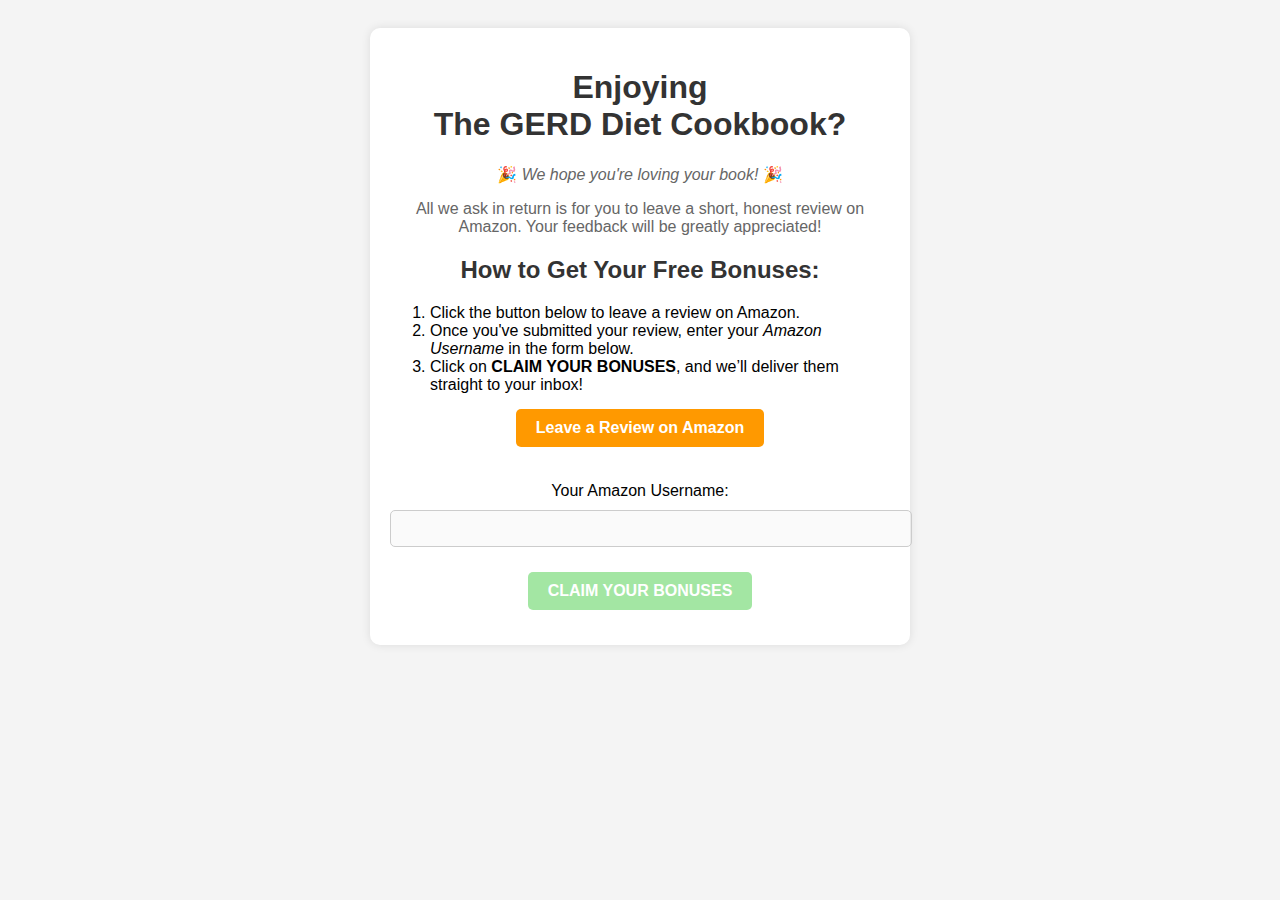
<file: index.html>
<!DOCTYPE html>
<html lang="en">
<head>
    <meta charset="UTF-8">
    <meta name="viewport" content="width=device-width, initial-scale=1.0">
    <title>Claim Your Bonuses</title>
    <link rel="stylesheet" href="styles.css">
</head>
<body>

    <div class="container">
        <h1>Enjoying<br> <strong>The GERD Diet Cookbook</strong>?</h1>
        <p>🎉 <i>We hope you're loving your book!</i> 🎉</p>
        <p>All we ask in return is for you to leave a short, honest review on Amazon. Your feedback will be greatly appreciated!</p>
        
        <h2>How to Get Your Free Bonuses:</h2>
        <ol>
            <li>Click the button below to leave a review on Amazon.</li>
            <li>Once you've submitted your review, enter your <i>Amazon Username</i> in the form below.</li>
            <li>Click on <strong>CLAIM YOUR BONUSES</strong>, and we’ll deliver them straight to your inbox!</li>
        </ol>

        <!-- Bottone per lasciare la recensione -->
        <button id="amazonButton">Leave a Review on Amazon</button>

      <!-- Form per inviare i dati -->
<form id="bonusForm" method="POST">
    <label for="amazonName">Your Amazon Username:</label>
    <input type="text" id="amazonName" name="amazonName" required disabled
           title="Leave a review to enable this field">

    <input type="hidden" id="email" name="email">

    <button type="submit" id="submitButton" disabled>CLAIM YOUR BONUSES</button>
</form>
    </div>

    <script>
     document.addEventListener("DOMContentLoaded", function() {
    const params = new URLSearchParams(window.location.search);
    const email = params.get("email");

    if (email) {
        document.getElementById("email").value = decodeURIComponent(email);
    }
});

        // Abilita il form dopo il clic sul bottone Amazon
document.getElementById("amazonButton").addEventListener("click", function() {
    window.open("https://www.amazon.com/review/create-review?asin=YOUR-ASIN", "_blank");
    setTimeout(() => {
        document.getElementById("amazonName").disabled = false;
        document.getElementById("submitButton").disabled = false;
    }, 1000);
});

        // Mostra un alert se il bottone "Claim Your Bonuses" viene cliccato senza inserire l'Amazon Username
document.getElementById("submitButton").addEventListener("click", function(event) {
    const amazonName = document.getElementById("amazonName").value;

    if (!amazonName) {
        event.preventDefault(); // Evita l'invio del form
        alert("Please enter your Amazon Username before claiming your bonuses.");
    }
});

        
// Invia i dati a Make e verifica che il campo email sia effettivamente presente
document.getElementById("bonusForm").addEventListener("submit", function(event) {
    event.preventDefault();

    const amazonName = document.getElementById("amazonName").value;
    const emailField = document.getElementById("email");
    const email = emailField ? emailField.value : "";

    if (!email) {
        alert("Error: Email is missing!");
        return;
    }

    fetch("https://hook.eu2.make.com/nunoz1blzyn2efvze6k2b2mh68mst97z", { 
        method: "POST",
        headers: { "Content-Type": "application/json" },
        body: JSON.stringify({
            amazonName: amazonName,
            email: email
        })
    })
    .then(response => {
        if (response.ok) {
            window.location.href = "thank-you.html";
        } else {
            alert("Something went wrong. Please try again.");
        }
    })
    .catch(error => console.error("Error:", error));
});
    </script>

</body>
</html>
</file>
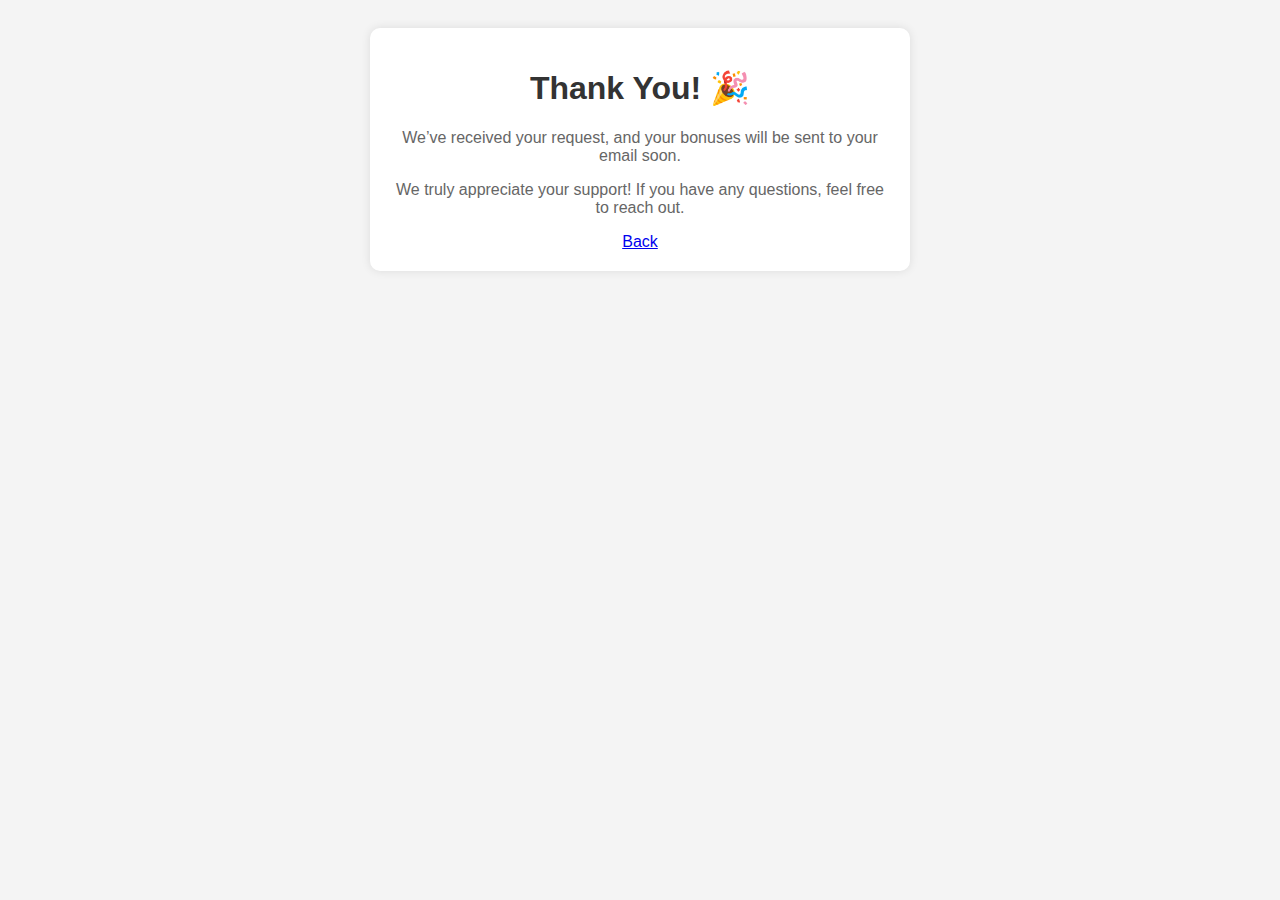
<file: thank-you.html>
<!DOCTYPE html>
<html lang="en">
<head>
    <meta charset="UTF-8">
    <meta name="viewport" content="width=device-width, initial-scale=1.0">
    <title>Thank You!</title>
    <link rel="stylesheet" href="styles.css">
</head>
<body>

    <div class="container">
        <h1>Thank You! 🎉</h1>
        <p>We’ve received your request, and your bonuses will be sent to your email soon.</p>
        <p>We truly appreciate your support! If you have any questions, feel free to reach out.</p>

        <a href="https://gabrielerolandini.github.io/GERD/">Back</a>
    </div>

</body>
</html>
</file>
<file: styles.css>
/* Stile generale */
body {
    font-family: Arial, sans-serif;
    background-color: #f4f4f4;
    text-align: center;
    padding: 20px;
}

/* Contenitore principale */
.container {
    background: white;
    padding: 20px;
    max-width: 500px;
    margin: auto;
    border-radius: 10px;
    box-shadow: 0px 0px 10px rgba(0, 0, 0, 0.1);
}

/* Titoli */
h1, h2 {
    color: #333;
}

/* Testo paragrafo */
p {
    color: #666;
}

/* Lista ordinata */
ol {
    text-align: left;
    display: inline-block;
    margin: 0 auto;
}

/* Stile generale dei bottoni */
button {
    display: inline-block;
    margin: 15px 0;
    padding: 10px 20px;
    background: #ff9900;
    color: white;
    text-decoration: none;
    font-size: 16px;
    border-radius: 5px;
    font-weight: bold;
    border: none;
    cursor: pointer;
}

/* Effetto hover sui bottoni */
button:hover {
    background: #cc7a00;
}

/* Form e input */
form {
    margin-top: 20px;
}

input {
    width: 100%;
    padding: 10px;
    margin: 10px 0;
    border: 1px solid #ccc;
    border-radius: 5px;
}

/* Bottone "Claim Your Bonuses" attivo */
button#submitButton {
    background: #28a745; /* Verde scuro */
}

/* Bottone disabilitato (più specifico) */
button#submitButton:disabled {
    background: #a3e6a3 !important; /* Verde chiaro */
    color: #ffffff;
    cursor: not-allowed;
}

/* Effetto hover quando il bottone è attivo */
button#submitButton:hover:not(:disabled) {
    background: #218838;
}
</file>
